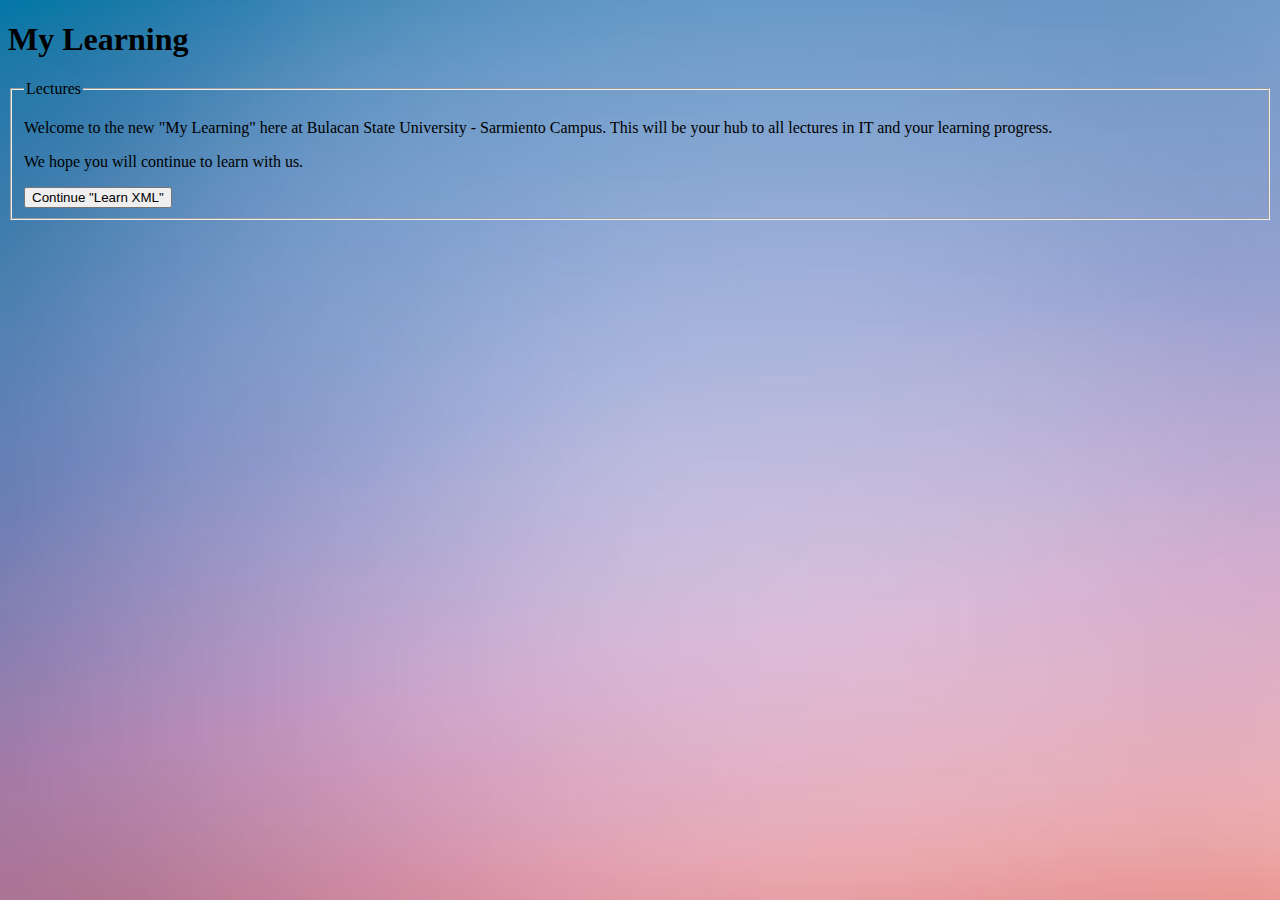
<file: index.html>
<!DOCTYPE html>
<html lang="en">
  <head>
    <meta charset="UTF-8" />
    <meta http-equiv="X-UA-Compatible" content="IE=edge" />
    <meta name="viewport" content="width=device-width, initial-scale=1.0" />
    <script type="text/javascript" src="script.js"></script>
    <script
      src="https://code.jquery.com/jquery-3.6.0.min.js"
      integrity="sha256-/xUj+3OJU5yExlq6GSYGSHk7tPXikynS7ogEvDej/m4="
      crossorigin="anonymous"
    ></script>
    <link rel="stylesheet" href="./main.css" />
    <title>IT 310 Lectures</title>
  </head>
  <body>
    <div>
      <h1>My Learning</h1>
    </div>

    <fieldset>
      <legend>Lectures</legend>
      <p>
        Welcome to the new "My Learning" here at Bulacan State University -
        Sarmiento Campus. This will be your hub to all lectures in IT and your
        learning progress.
      </p>
      <p>We hope you will continue to learn with us.</p>

      <a href="./lectures.html">
        <button class="btn-learnXml" type="button">
          Continue "Learn XML"
        </button></a
      >
    </fieldset>
  </body>
</html>
</file>
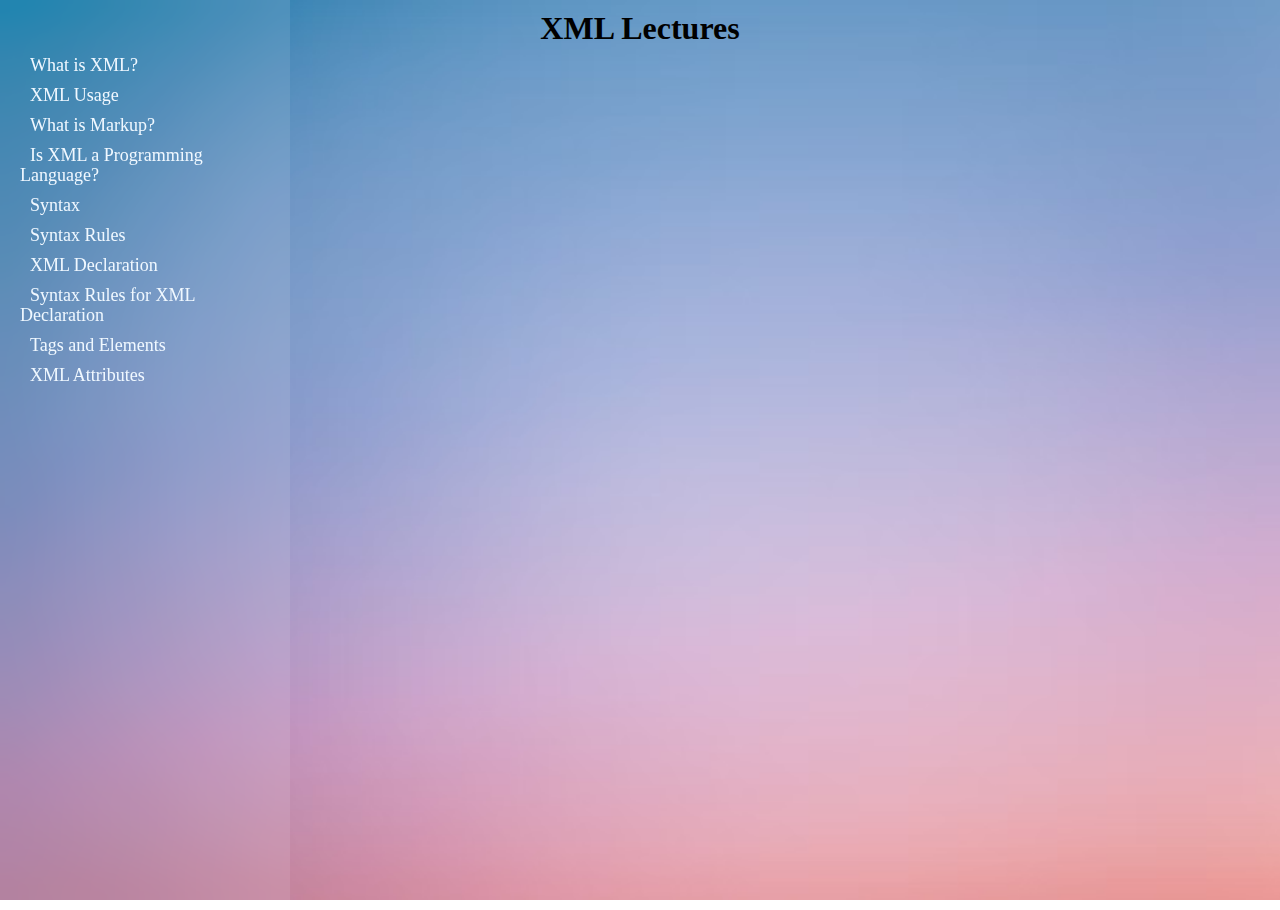
<file: lectures.html>
<!DOCTYPE html>
<html lang="en">
<head>
    <meta charset="UTF-8">
    <meta http-equiv="X-UA-Compatible" content="IE=edge">
    <meta name="viewport" content="width=device-width, initial-scale=1.0">
    <script type="text/javascript" src="script.js"></script>
    <script src="https://code.jquery.com/jquery-3.6.0.min.js" integrity="sha256-/xUj+3OJU5yExlq6GSYGSHk7tPXikynS7ogEvDej/m4=" crossorigin="anonymous"></script>
    <link rel="stylesheet" href="style.css">
    <title>XML Lectures</title>
</head>
<body>
    <h1>XML Lectures</h1>
    <div class="side-bar">
        <div class="lectures"> 
            <div class="item"><a onclick="showXml()"><i></i>What is XML?</a></div>
            <div class="item"><a onclick="showUsage()"><i></i>XML Usage</a></div>
            <div class="item"><a onclick="showMarkUp()"><i></i>What is Markup?</a></div>
            <div class="item"><a onclick="showXMLPL()"><i></i>Is XML a Programming Language?</a></div>
            <div class="item"><a onclick="showSyntax()"><i></i>Syntax</a></div>
            <div class="item"><a onclick="syntaxRules()"><i></i>Syntax Rules</a></div>
            <div class="item"><a onclick="xmlDeclaration()"><i></i>XML Declaration</a></div>
            <div class="item"><a onclick="showSyntaxRules()"><i></i>Syntax Rules for XML Declaration</a></div>
            <div class="item"><a onclick="showTagsElements()"><i></i>Tags and Elements</a></div>
            <div class="item"><a onclick="showXMLAtrributes()"><i></i>XML Attributes </a></div>
        </div>
    </div>

    <div class="answers">
        <div class="definition">
           
            <div id="first">
                <p>XML stands for Extensible Markup Language. It
                is a text-based markup language derived from
                Standard Generalized Markup Language
                (SGML).
            </p>
                <h3>T
                    hree important characteristics of XML
                </h3>
                <ul>
                    <li>XML is extensible.</li>
                    <li>XML carries the data, does not present it.</li>
                    <li>XML XML is a public standard.</li>
                </ul>
            </div><br>
            
            <div id="second">
                <p>
                    XML can work behind the scene to simplify the creation of
                HTML documents for large web sites.
                XML can be used to exchange the information between
                organizations and systems.
                XML can be used for offloading and reloading of databases.
                XML can be used to store and arrange the data, which can
                customize your data handling needs.
                XML can easily be merged with style sheets to create almost
                any desired output.
                Virtually, any type of data can be expressed as an XML
                document.
            </p>
            </div> <br>
            <div id="third">
                <ul>
                    <li>XML is a markup language that defines set of rules for encoding
                        documents in a format that is both human-readable and
                        machine-readable.</li>
                    <li>Markup is information added to a document that enhances its
                        meaning in certain ways, in that it identifies the parts and how
                        they relate to each other.</li>
                </ul>
            </div> <br>
            <div id="fourth">
                <p>
                    XML does not qualify to be a programming language as it does not perform any
                    computation or algorithms. It is usually stored
                    in a simple text file and is processed by special
                    software that is capable of interpreting XML.
                </p>
            </div> <br>

            <div id="fifth">
                <img src="./images/syntax.png" alt="XML Syntax">
            </div> <br>

            <div id="sixth">
                <img src="./images/syntaxRules.png" alt="Syntax Rules">
            </div> <br>

            <div id="seventh">
                <img src="./images/declaration.png" alt="">
            </div> <br>

            <div id="eighth">
                <h3>Syntax Rules for XML Declaration</h3>
                <ol>
                    <li>The XML declaration is case sensitive and must begin
                        with xml where xml is written in lower-case.
                    </li>
                    <li>
                        If document contains XML declaration, then it strictly
                        needs to be the first statement of the XML document.
                    </li>
                    <li>
                        The XML declaration strictly needs be the first
                        statement in the XML document.
                    </li>
                    <li>
                        An HTTP protocol can override the value of encoding
                         put in the XML declaration.
                    </li>
                </ol>
            </div> <br>

            <div id="nineth">
                <ul>
                    <li>An XML file is structured by several XML-elements, also
                        called XML-nodes or XML-tags.</li>
                    <li>The names of XML-elements are enclosed in triangular
                        brackets < > as shown below −</li>
                </ul>
            </div> <br>

            <div id="tenth">
                <ul>
                    <li>An attribute specifies a single property for the
                        element, using a name/value pair. An XML-element can
                        have one or more attributes.</li>
                    
                </ul>
            </div>

            </div>
    </div>
</body>
</html>
</file>
<file: main.css>
body {
    background-image: url(./images/bg.avif);
    background-size: cover;
    background-position: center;
    background-repeat: no-repeat;
    background-attachment: fixed;
    
}
</file>
<file: style.css>
* {
    margin: 0;
    padding: 0; 
    box-sizing: border-box;
}
body {
    min-height: 100vh;
    background-image: url("./images/bg.avif");
    background-size: cover;
    background-position: center;
    background-repeat: no-repeat;
    background-attachment: fixed;


}
h1 {
    position: relative;
    text-align: center;
    margin-top: 10px;
    
}
.side-bar {
    width: 290px;
    height: 100vh;
    background-color: rgba(255, 255, 255, 0.1);
    backdrop-filter: blur(15px);
    position: fixed;
    overflow-y: auto;
    top: 0;
    left: 0;
}
.side-bar .lectures {
    width: 100%;
    margin-top: 50px;
    /* margin-left: 20px; */
}
.side-bar .lectures .item {
    position: relative;
    cursor: pointer;
}
.side-bar .lectures .item a {
    color:aliceblue;
    display: block;
    padding: 5px 20px;
    line-height: 20px;
    font-size: 18px;
    text-decoration: none;
}
.side-bar .lectures .item a:hover {
    background: #6606d4;
    transition: 0.3s ease;
}
.side-bar .lectures .item i {
    margin-right: 10px;
    
}
.answers {
    margin-left: 400px;
    margin-top: 100px;
}
h3{
    text-align: center;
}
.answers .definition img{
    width: 500px;
    height: 300px;
}
#first {
    display: none;
}
#second {
    display: none;
}
#third {
    display: none;
}
#fourth {
    display: none;
}
#fifth {
    display: none;
}
#sixth{
    display: none;
}
#seventh {
    display: none;
}
#eighth {
    display: none;
}
#nineth {
    display: none;
}
#tenth {
    display: none;
}
</file>
